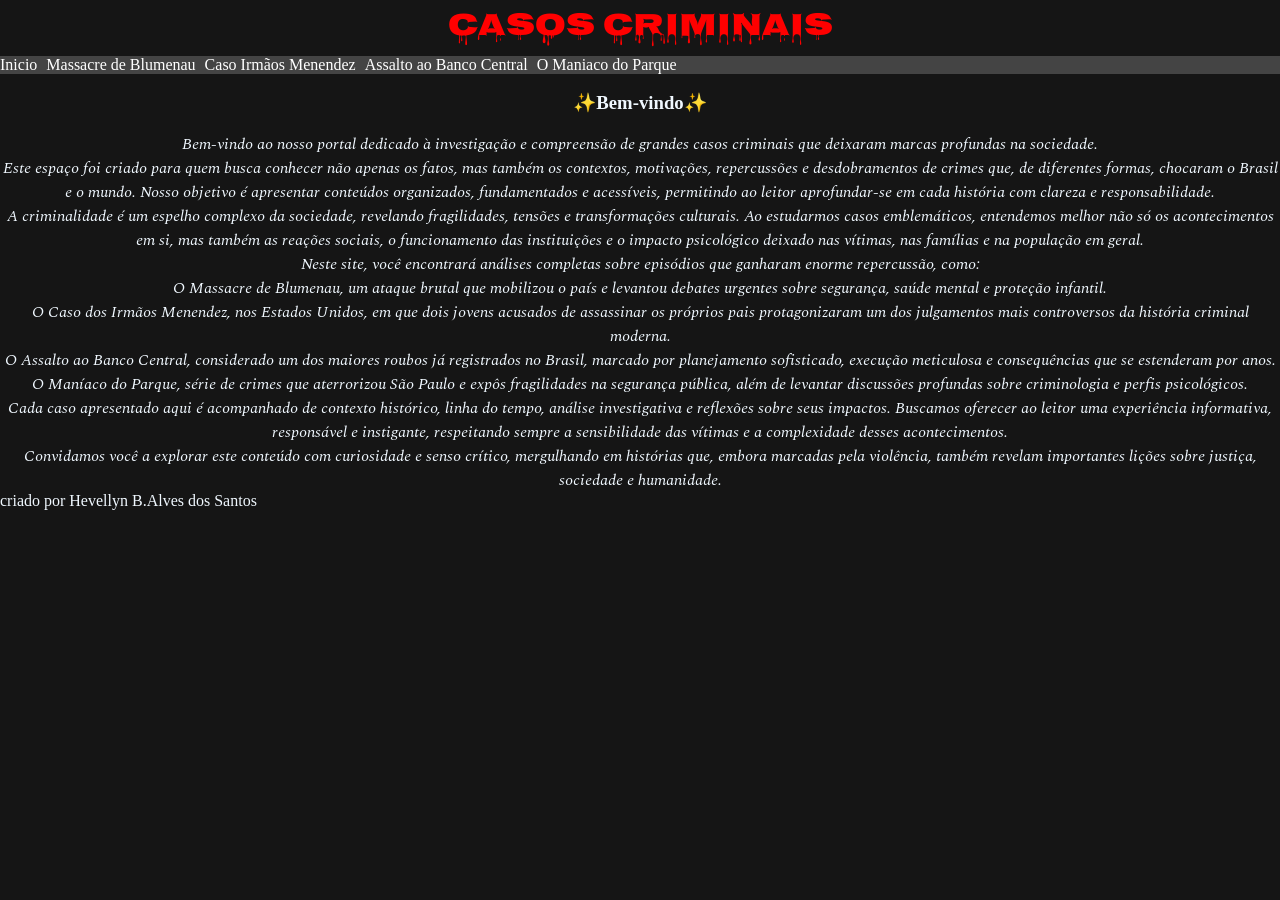
<file: index.html>
<!DOCTYPE html>
<html lang="en">

<head>
    <meta charset="UTF-8">
    <meta name="viewport" content="width=device-width, initial-scale=1.0">
    <title>casos criminais</title>
    <link rel="preconnect" href="https://fonts.googleapis.com">
    <link rel="preconnect" href="https://fonts.gstatic.com" crossorigin>
    <link
        href="https://fonts.googleapis.com/css2?family=Nosifer&family=Spectral:ital,wght@0,200;0,300;0,400;0,500;0,600;0,700;0,800;1,200;1,300;1,400;1,500;1,600;1,700;1,800&display=swap"
        rel="stylesheet">
    <link rel="stylesheet" href="./style.css">
</head>

<body>
    <center>
        <div>
            <h1 class="nosifer-regular">Casos Criminais</h1>
        </div>

        <nav class="navbar">
            <ul>
                <li><a href="./index.html">Inicio</a></li>
                <li><a href="./caso-1/index.html">Massacre de Blumenau</a></li>
                <li><a href="./caso-2/index.html">Caso Irmãos Menendez</a></li>
                <li><a href="./caso-3/index.html">Assalto ao Banco Central</a></li>
                <li><a href="./caso-4/index.html">O Maniaco do Parque</a></li>
                <li> <a href="sobre.html"></a></li>
            </ul>
        </nav>
        <br>
        <h3> ✨Bem-vindo✨</h3>
    
    <br>
    
    <p class="spectral-regular-italic">Bem-vindo ao nosso portal dedicado à investigação e compreensão de grandes casos criminais que deixaram marcas profundas na sociedade.
        <br>
Este espaço foi criado para quem busca conhecer não apenas os fatos, mas também os contextos, motivações, repercussões e desdobramentos de crimes que, de diferentes formas, chocaram o Brasil e o mundo. Nosso objetivo é apresentar conteúdos organizados, fundamentados e acessíveis, permitindo ao leitor aprofundar-se em cada história com clareza e responsabilidade.
<br>
A criminalidade é um espelho complexo da sociedade, revelando fragilidades, tensões e transformações culturais. Ao estudarmos casos emblemáticos, entendemos melhor não só os acontecimentos em si, mas também as reações sociais, o funcionamento das instituições e o impacto psicológico deixado nas vítimas, nas famílias e na população em geral.
<br>
Neste site, você encontrará análises completas sobre episódios que ganharam enorme repercussão, como:
<br>
O Massacre de Blumenau, um ataque brutal que mobilizou o país e levantou debates urgentes sobre segurança, saúde mental e proteção infantil.
<br>
O Caso dos Irmãos Menendez, nos Estados Unidos, em que dois jovens acusados de assassinar os próprios pais protagonizaram um dos julgamentos mais controversos da história criminal moderna.
<br>
O Assalto ao Banco Central, considerado um dos maiores roubos já registrados no Brasil, marcado por planejamento sofisticado, execução meticulosa e consequências que se estenderam por anos.
<br>
O Maníaco do Parque, série de crimes que aterrorizou São Paulo e expôs fragilidades na segurança pública, além de levantar discussões profundas sobre criminologia e perfis psicológicos.
<br>
Cada caso apresentado aqui é acompanhado de contexto histórico, linha do tempo, análise investigativa e reflexões sobre seus impactos. Buscamos oferecer ao leitor uma experiência informativa, responsável e instigante, respeitando sempre a sensibilidade das vítimas e a complexidade desses acontecimentos.
<br>
Convidamos você a explorar este conteúdo com curiosidade e senso crítico, mergulhando em histórias que, embora marcadas pela violência, também revelam importantes lições sobre justiça, sociedade e humanidade.
    </p>
    </center>
<footer> criado por Hevellyn B.Alves dos Santos</footer>


</body>

</html>
</file>
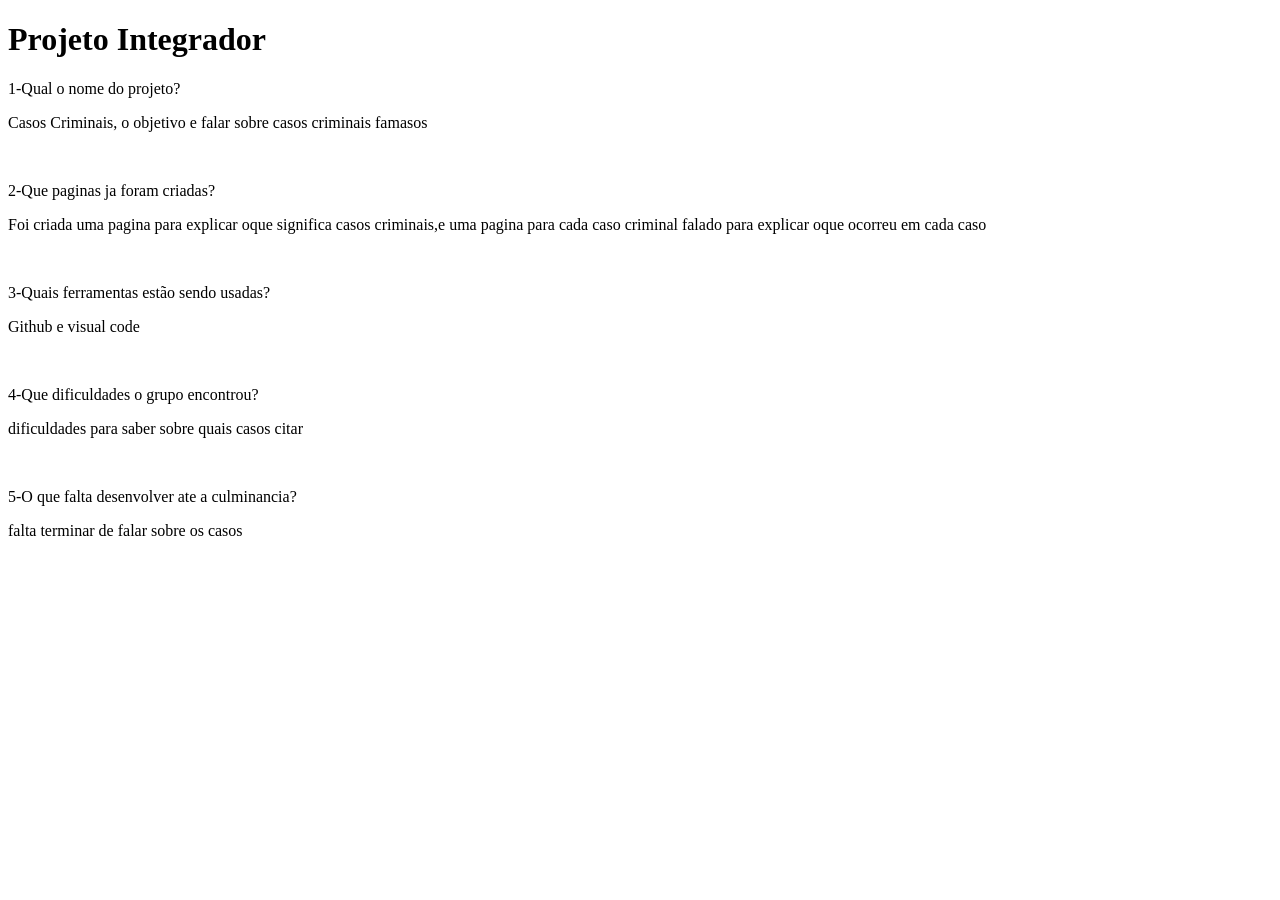
<file: integrador/index.html>
<!DOCTYPE html>
<html lang="en">
<head>
    <meta charset="UTF-8">
    <meta name="viewport" content="width=device-width, initial-scale=1.0">
    <title>Document</title>
</head>
<body>
    <h1>Projeto Integrador</h1>
    <p>1-Qual o nome do projeto?</p>
    <p>Casos Criminais, o objetivo e falar sobre casos criminais famasos</p>
    <br>
    <p>2-Que paginas ja foram criadas?</p>
    <p>Foi criada uma pagina para explicar oque significa casos criminais,e uma pagina para cada caso criminal falado para explicar oque ocorreu em cada caso </p>
    <br>
    <p>3-Quais ferramentas estão sendo usadas?</p>
    <p>Github e visual code</p>
    <br>
    <p>4-Que dificuldades o grupo encontrou?</p>
    <p>dificuldades para saber sobre quais casos citar</p>
    <br>
    <p>5-O que falta desenvolver ate a culminancia?</p>
    <p>falta terminar de falar sobre os casos</p>
</body>
</html>
</file>
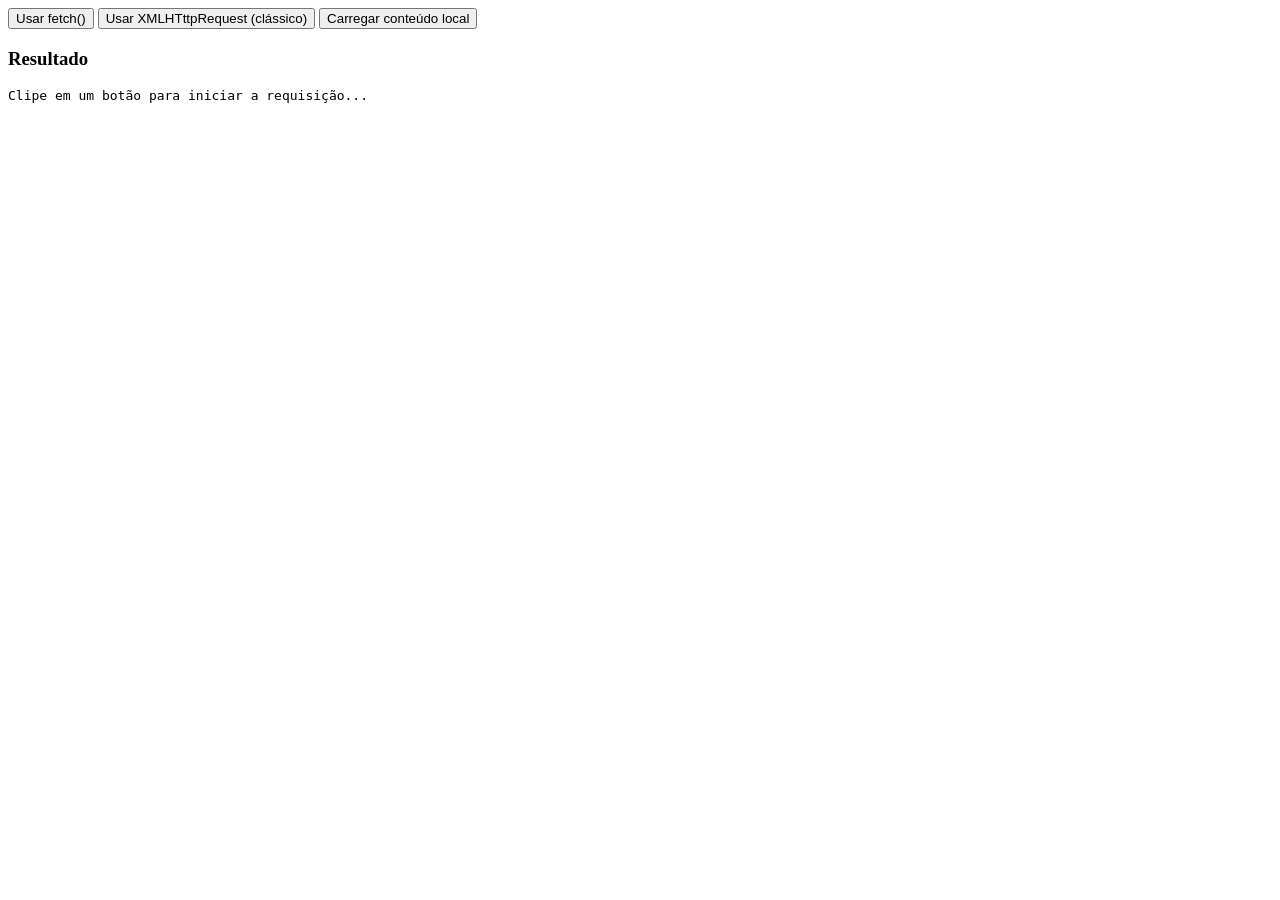
<file: ajax.html>
<!DOCTYPE html>
<html lang="en">
<head>
    <meta charset="UTF-8">
    <meta name="viewport" content="width=, initial-scale=1.0">
    <title>Document</title>
</head>
<body>
    <div>
        <div>
            <button id="btn-fetch">Usar fetch()</button>
            <button class="secondary" id="bnt-xhr">
                Usar XMLHTttpRequest (clássico)
            </button>
            <button id="btn-local">Carregar conteúdo local </button>
        </div>
        <div id="status" aria-live="polite"></div>
        <h3>Resultado</h3>
        <pre id="output">Clipe em um botão para iniciar a requisição...</pre>
    </div>

<script src="ajax.js"></script>

</body>

</html>
</file>
<file: style.css>
/*varieveis*/
:root{
    --green:#332134
}
/*resert do css*/
*{
    margin: 0;
    padding: 0;
    box-sizing: border-box;
}
body{
  background-color: rgb(21, 21, 21);
  color: aliceblue;
}

.navbar{
    background-color: rgb(68, 68, 68);
    color: rgb(255, 255, 255);
}
.navbar ul{
    display: flex;
    gap: 9px;
    list-style: none;
}
.navbar a {
  color: white;
  text-decoration: none;
}
header{
    position: relative;
}

header h3{
    position: absolute;
    left: calc(50%);
    transform: translateX(-50%);
}
.spectral-extralight {
  font-family: "Spectral", serif;
  font-weight: 200;
  font-style: normal;
}

.spectral-light {
  font-family: "Spectral", serif;
  font-weight: 300;
  font-style: normal;
}

.spectral-regular {
  font-family: "Spectral", serif;
  font-weight: 400;
  font-style: normal;
}

.spectral-medium {
  font-family: "Spectral", serif;
  font-weight: 500;
  font-style: normal;
}

.spectral-semibold {
  font-family: "Spectral", serif;
  font-weight: 600;
  font-style: normal;
}

.spectral-bold {
  font-family: "Spectral", serif;
  font-weight: 700;
  font-style: normal;
}

.spectral-extrabold {
  font-family: "Spectral", serif;
  font-weight: 800;
  font-style: normal;
}

.spectral-extralight-italic {
  font-family: "Spectral", serif;
  font-weight: 200;
  font-style: italic;
}

.spectral-light-italic {
  font-family: "Spectral", serif;
  font-weight: 300;
  font-style: italic;
}

.spectral-regular-italic {
  font-family: "Spectral", serif;
  font-weight: 400;
  font-style: italic;
}

.spectral-medium-italic {
  font-family: "Spectral", serif;
  font-weight: 500;
  font-style: italic;
}

.spectral-semibold-italic {
  font-family: "Spectral", serif;
  font-weight: 600;
  font-style: italic;
}

.spectral-bold-italic {
  font-family: "Spectral", serif;
  font-weight: 700;
  font-style: italic;
}

.spectral-extrabold-italic {
  font-family: "Spectral", serif;
  font-weight: 800;
  font-style: italic;
}
.nosifer-regular {
  font-family: "Nosifer", sans-serif;
  font-weight: 400;
  font-style: normal;
  color: red;
}
</file>
